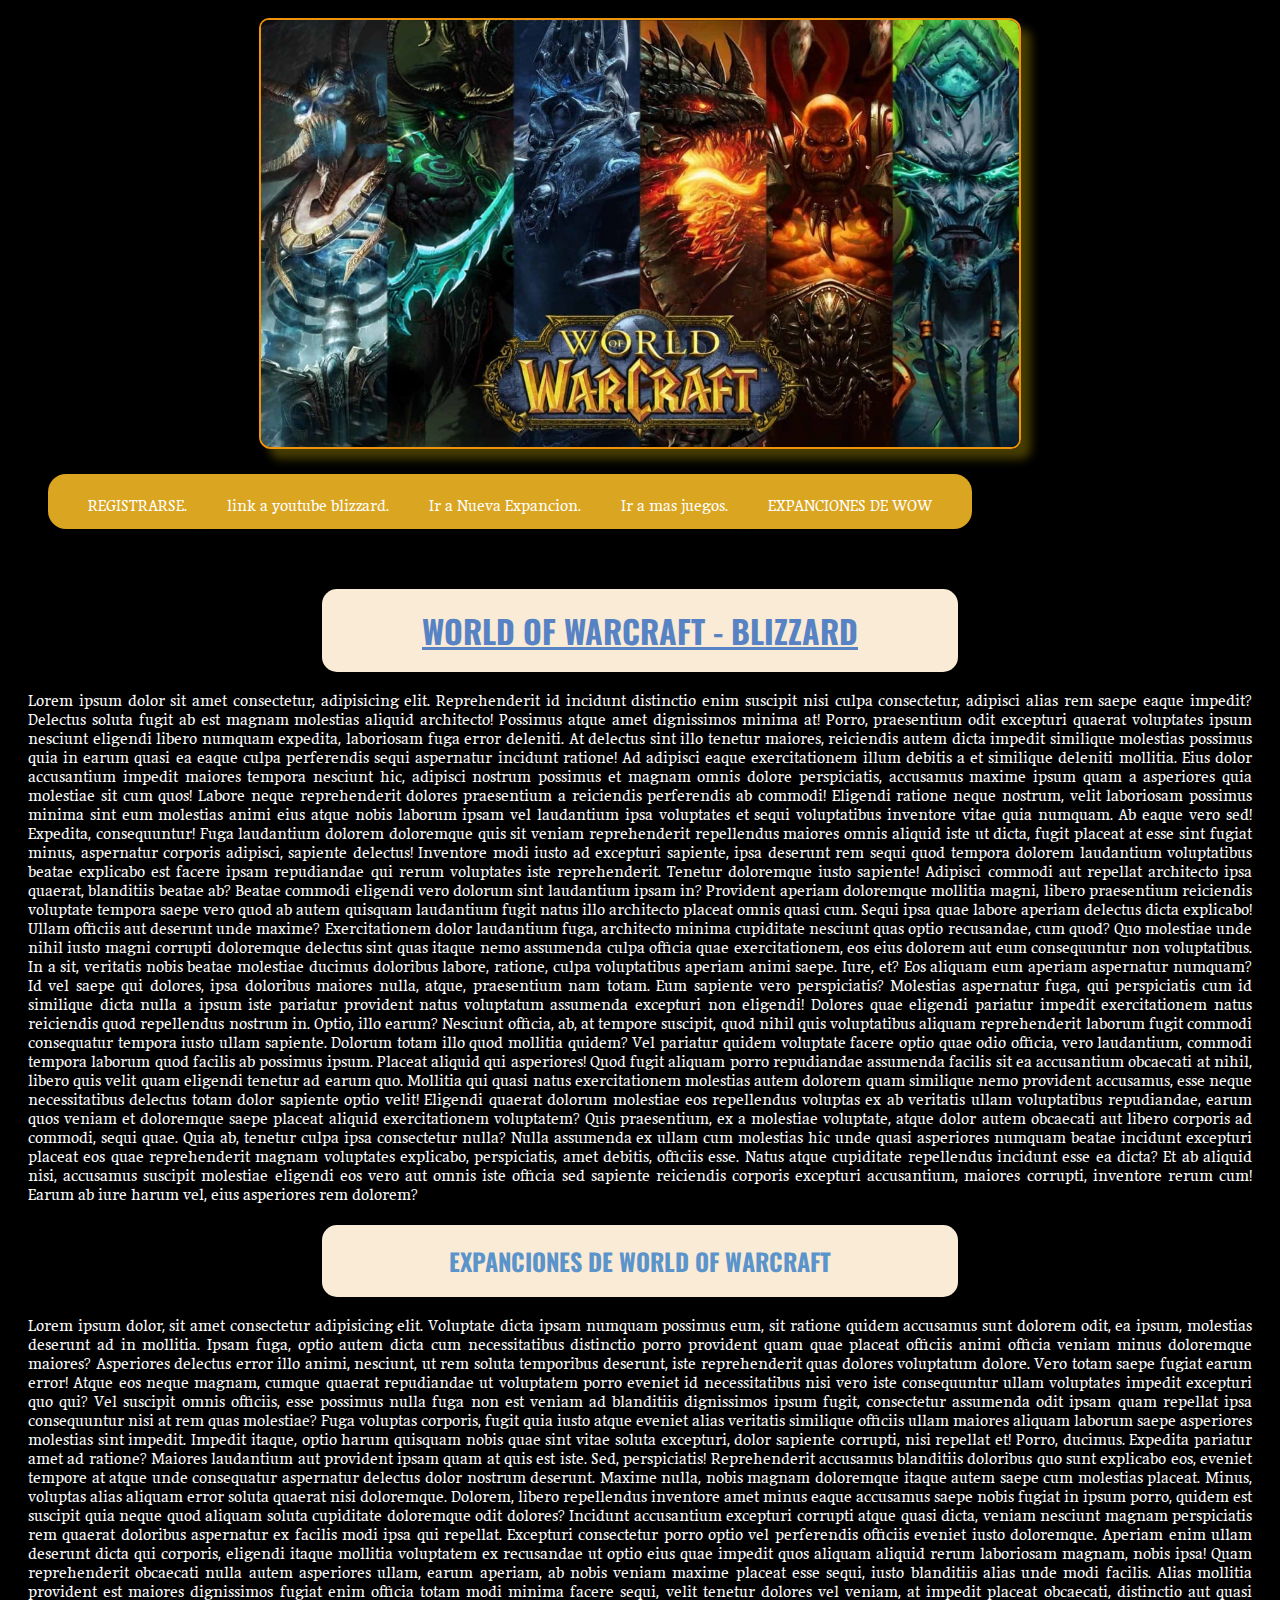
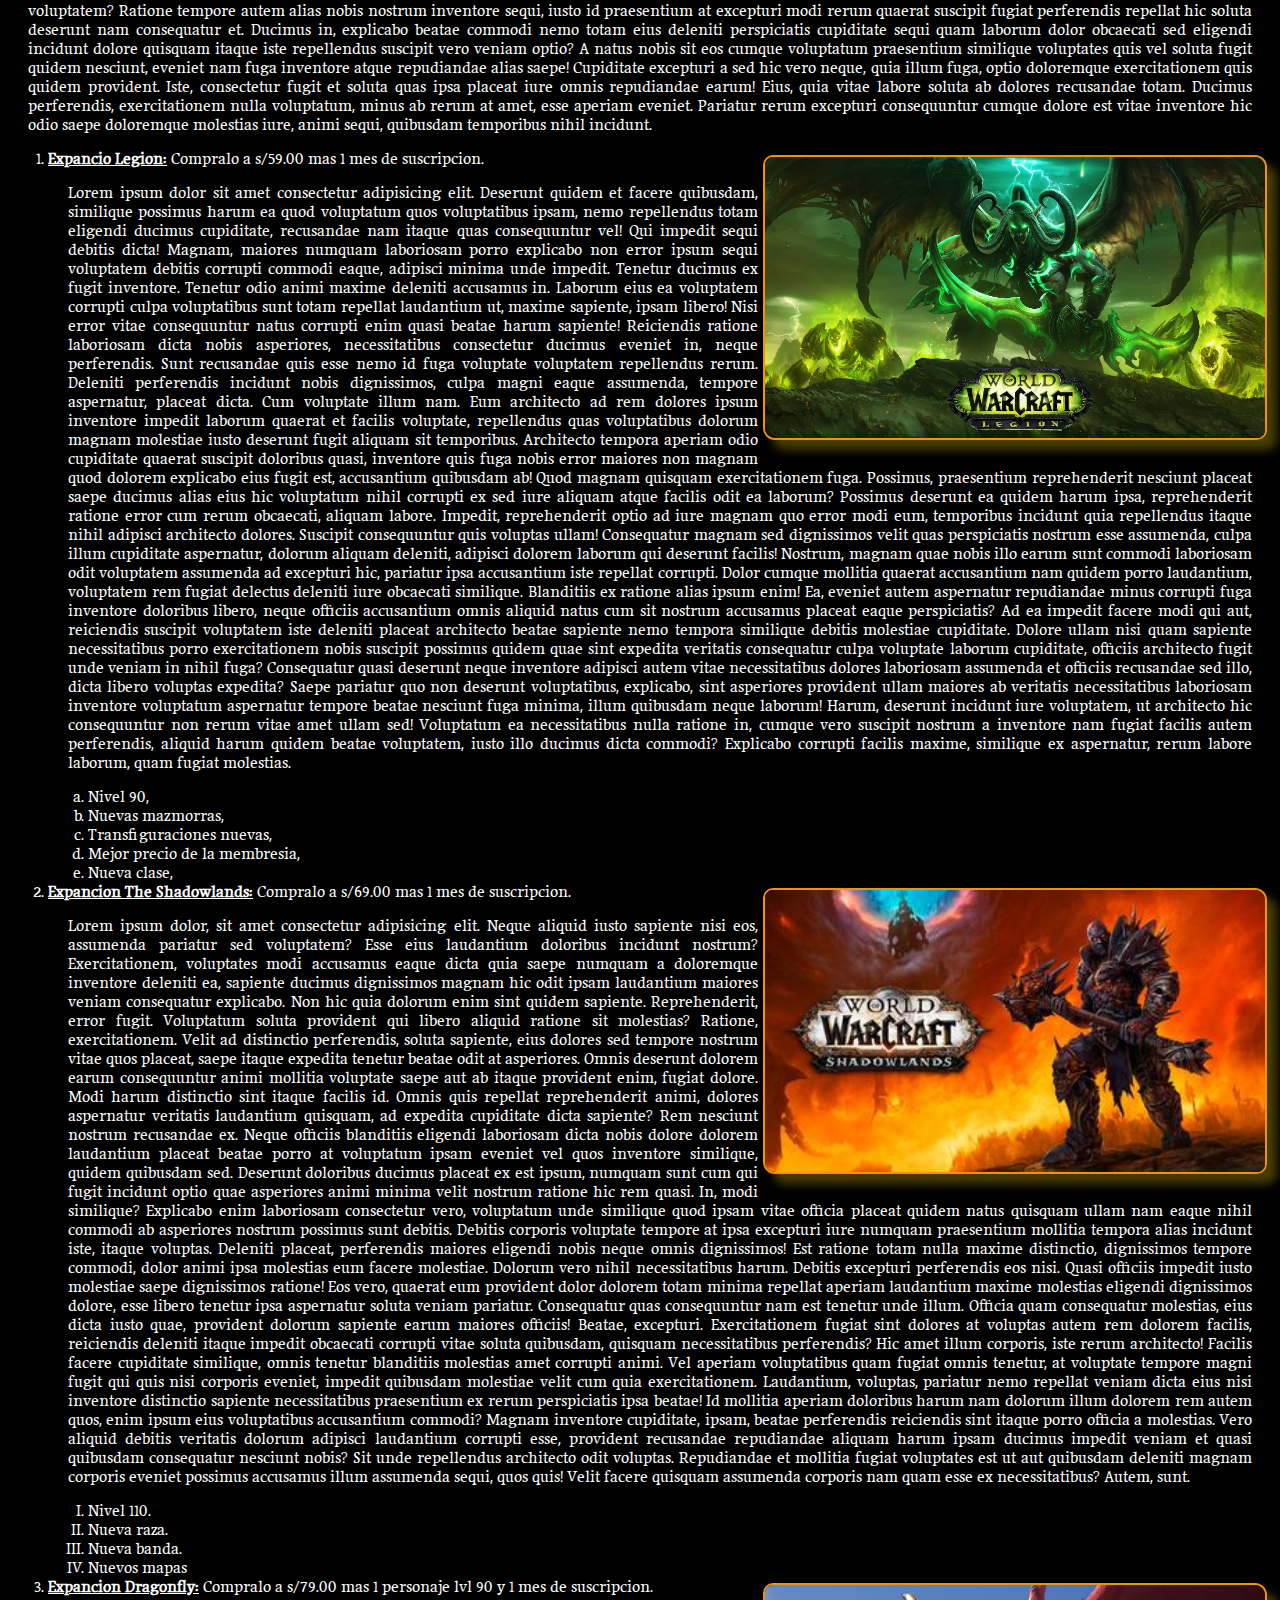
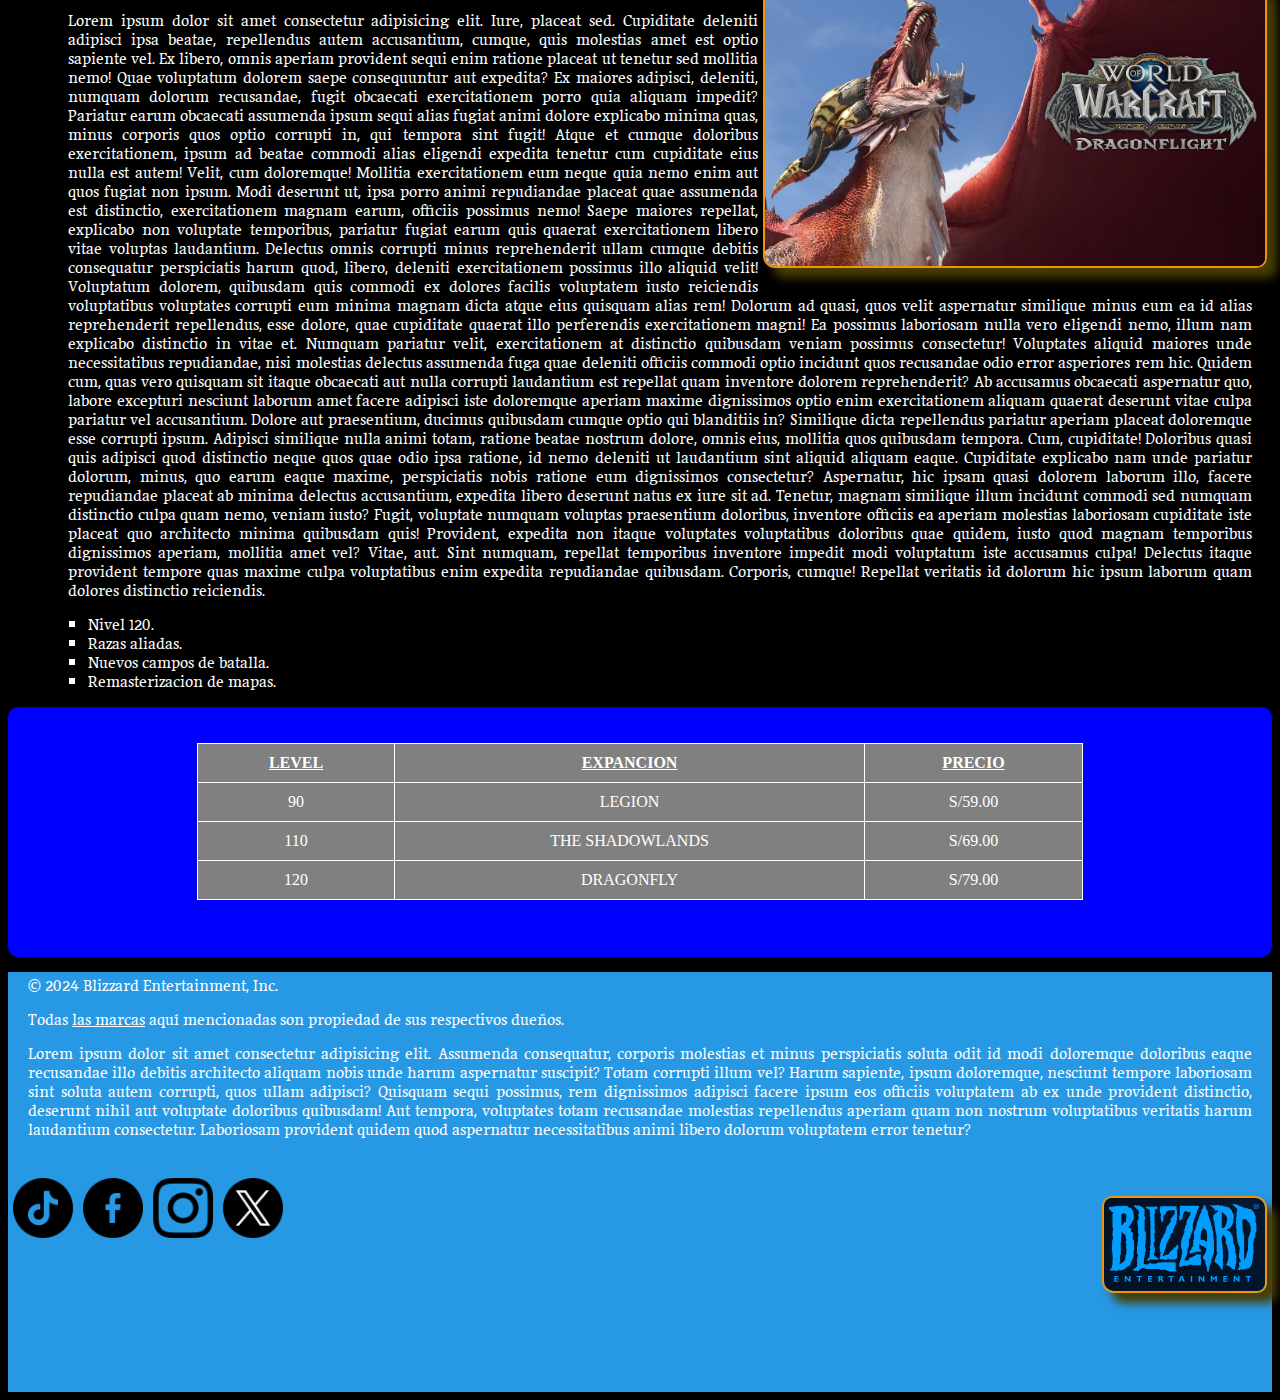
<file: index.html>
<!DOCTYPE html>
<html lang="es">
<head>

    <meta name="viewport" content="width=device-width, initial-scale=1.0">


    <meta charset="UTF-8">
    <meta name="viewport" content="width=device-width, initial-scale=1.0">
    <title>pagina de negocio</title>
    <link rel="stylesheet" href= "./css/index.css">
    <link rel="stylesheet" href="./css/estilos.css">
    <link rel="stylesheet" href="./css/animaciones.css">


       
</head>
<body>
    
    <section style="width: 100%;display: flex;justify-content:center;">

    <img src="./imagenes/bannerwow.jpg" alt="logo" class="img-logo" > 

    </section>
          
       
    <!-- CREACION DE ENLACES -->

    <!-- BARRA DE NAVEGACION -->

    <nav>
    <ul>
        <li>
            <a href="registro.html"> 
                REGISTRARSE.
            </a>
        </li>


        <li> <a href="https://www.youtube.com/watch?v=MYEgA7h7NL4"> link a youtube blizzard.</a> 
        </li>
        
        <li>
            <a href="estrenos.html">
                Ir a Nueva Expancion.
            </a>
           
        </li>
        <li>
            <a href="otros.html">
                Ir a mas juegos.
            </a>
        </li>

        <!-- LISTAS DE EXPANCIONES  -->
         <li>
            <a href="#EXPANCIONES"> EXPANCIONES DE WOW</a>

         
        <ul>

        <li>
            <a href="#Legion">Expancion Legion</a>
        </li>
        <li>
            <a href="#Shadowlands">Expancion The Shadowlands</a>
        </li>
        <li>
            <a href="#Dragonfly">Expancion Dragonfly</a>
        </li>

        </ul>
        </li>

    </ul> 
    </nav>

<h1><u>WORLD OF WARCRAFT - BLIZZARD</u></h1>

     <p>Lorem ipsum dolor sit amet consectetur, adipisicing elit. Reprehenderit id incidunt distinctio enim suscipit nisi culpa consectetur, adipisci alias rem saepe eaque impedit? Delectus soluta fugit ab est magnam molestias aliquid architecto! Possimus atque amet dignissimos minima at! Porro, praesentium odit excepturi quaerat voluptates ipsum nesciunt eligendi libero numquam expedita, laboriosam fuga error deleniti. At delectus sint illo tenetur maiores, reiciendis autem dicta impedit similique molestias possimus quia in earum quasi ea eaque culpa perferendis sequi aspernatur incidunt ratione! Ad adipisci eaque exercitationem illum debitis a et similique deleniti mollitia. Eius dolor accusantium impedit maiores tempora nesciunt hic, adipisci nostrum possimus et magnam omnis dolore perspiciatis, accusamus maxime ipsum quam a asperiores quia molestiae sit cum quos! Labore neque reprehenderit dolores praesentium a reiciendis perferendis ab commodi! Eligendi ratione neque nostrum, velit laboriosam possimus minima sint eum molestias animi eius atque nobis laborum ipsam vel laudantium ipsa voluptates et sequi voluptatibus inventore vitae quia numquam. Ab eaque vero sed! Expedita, consequuntur! Fuga laudantium dolorem doloremque quis sit veniam reprehenderit repellendus maiores omnis aliquid iste ut dicta, fugit placeat at esse sint fugiat minus, aspernatur corporis adipisci, sapiente delectus! Inventore modi iusto ad excepturi sapiente, ipsa deserunt rem sequi quod tempora dolorem laudantium voluptatibus beatae explicabo est facere ipsam repudiandae qui rerum voluptates iste reprehenderit. Tenetur doloremque iusto sapiente! Adipisci commodi aut repellat architecto ipsa quaerat, blanditiis beatae ab? Beatae commodi eligendi vero dolorum sint laudantium ipsam in? Provident aperiam doloremque mollitia magni, libero praesentium reiciendis voluptate tempora saepe vero quod ab autem quisquam laudantium fugit natus illo architecto placeat omnis quasi cum. Sequi ipsa quae labore aperiam delectus dicta explicabo! Ullam officiis aut deserunt unde maxime? Exercitationem dolor laudantium fuga, architecto minima cupiditate nesciunt quas optio recusandae, cum quod? Quo molestiae unde nihil iusto magni corrupti doloremque delectus sint quas itaque nemo assumenda culpa officia quae exercitationem, eos eius dolorem aut eum consequuntur non voluptatibus. In a sit, veritatis nobis beatae molestiae ducimus doloribus labore, ratione, culpa voluptatibus aperiam animi saepe. Iure, et? Eos aliquam eum aperiam aspernatur numquam? Id vel saepe qui dolores, ipsa doloribus maiores nulla, atque, praesentium nam totam. Eum sapiente vero perspiciatis? Molestias aspernatur fuga, qui perspiciatis cum id similique dicta nulla a ipsum iste pariatur provident natus voluptatum assumenda excepturi non eligendi! Dolores quae eligendi pariatur impedit exercitationem natus reiciendis quod repellendus nostrum in. Optio, illo earum? Nesciunt officia, ab, at tempore suscipit, quod nihil quis voluptatibus aliquam reprehenderit laborum fugit commodi consequatur tempora iusto ullam sapiente. Dolorum totam illo quod mollitia quidem? Vel pariatur quidem voluptate facere optio quae odio officia, vero laudantium, commodi tempora laborum quod facilis ab possimus ipsum. Placeat aliquid qui asperiores! Quod fugit aliquam porro repudiandae assumenda facilis sit ea accusantium obcaecati at nihil, libero quis velit quam eligendi tenetur ad earum quo. Mollitia qui quasi natus exercitationem molestias autem dolorem quam similique nemo provident accusamus, esse neque necessitatibus delectus totam dolor sapiente optio velit! Eligendi quaerat dolorum molestiae eos repellendus voluptas ex ab veritatis ullam voluptatibus repudiandae, earum quos veniam et doloremque saepe placeat aliquid exercitationem voluptatem? Quis praesentium, ex a molestiae voluptate, atque dolor autem obcaecati aut libero corporis ad commodi, sequi quae. Quia ab, tenetur culpa ipsa consectetur nulla? Nulla assumenda ex ullam cum molestias hic unde quasi asperiores numquam beatae incidunt excepturi placeat eos quae reprehenderit magnam voluptates explicabo, perspiciatis, amet debitis, officiis esse. Natus atque cupiditate repellendus incidunt esse ea dicta? Et ab aliquid nisi, accusamus suscipit molestiae eligendi eos vero aut omnis iste officia sed sapiente reiciendis corporis excepturi accusantium, maiores corrupti, inventore rerum cum! Earum ab iure harum vel, eius asperiores rem dolorem?</p>


<h2 id="EXPANCIONES">EXPANCIONES DE WORLD OF WARCRAFT</h2>

   <p>Lorem ipsum dolor, sit amet consectetur adipisicing elit. Voluptate dicta ipsam numquam possimus eum, sit ratione quidem accusamus sunt dolorem odit, ea ipsum, molestias deserunt ad in mollitia. Ipsam fuga, optio autem dicta cum necessitatibus distinctio porro provident quam quae placeat officiis animi officia veniam minus doloremque maiores? Asperiores delectus error illo animi, nesciunt, ut rem soluta temporibus deserunt, iste reprehenderit quas dolores voluptatum dolore. Vero totam saepe fugiat earum error! Atque eos neque magnam, cumque quaerat repudiandae ut voluptatem porro eveniet id necessitatibus nisi vero iste consequuntur ullam voluptates impedit excepturi quo qui? Vel suscipit omnis officiis, esse possimus nulla fuga non est veniam ad blanditiis dignissimos ipsum fugit, consectetur assumenda odit ipsam quam repellat ipsa consequuntur nisi at rem quas molestiae? Fuga voluptas corporis, fugit quia iusto atque eveniet alias veritatis similique officiis ullam maiores aliquam laborum saepe asperiores molestias sint impedit. Impedit itaque, optio harum quisquam nobis quae sint vitae soluta excepturi, dolor sapiente corrupti, nisi repellat et! Porro, ducimus. Expedita pariatur amet ad ratione? Maiores laudantium aut provident ipsam quam at quis est iste. Sed, perspiciatis! Reprehenderit accusamus blanditiis doloribus quo sunt explicabo eos, eveniet tempore at atque unde consequatur aspernatur delectus dolor nostrum deserunt. Maxime nulla, nobis magnam doloremque itaque autem saepe cum molestias placeat. Minus, voluptas alias aliquam error soluta quaerat nisi doloremque. Dolorem, libero repellendus inventore amet minus eaque accusamus saepe nobis fugiat in ipsum porro, quidem est suscipit quia neque quod aliquam soluta cupiditate doloremque odit dolores? Incidunt accusantium excepturi corrupti atque quasi dicta, veniam nesciunt magnam perspiciatis rem quaerat doloribus aspernatur ex facilis modi ipsa qui repellat. Excepturi consectetur porro optio vel perferendis officiis eveniet iusto doloremque. Aperiam enim ullam deserunt dicta qui corporis, eligendi itaque mollitia voluptatem ex recusandae ut optio eius quae impedit quos aliquam aliquid rerum laboriosam magnam, nobis ipsa! Quam reprehenderit obcaecati nulla autem asperiores ullam, earum aperiam, ab nobis veniam maxime placeat esse sequi, iusto blanditiis alias unde modi facilis. Alias mollitia provident est maiores dignissimos fugiat enim officia totam modi minima facere sequi, velit tenetur dolores vel veniam, at impedit placeat obcaecati, distinctio aut quasi voluptatem? Ratione tempore autem alias nobis nostrum inventore sequi, iusto id praesentium at excepturi modi rerum quaerat suscipit fugiat perferendis repellat hic soluta deserunt nam consequatur et. Ducimus in, explicabo beatae commodi nemo totam eius deleniti perspiciatis cupiditate sequi quam laborum dolor obcaecati sed eligendi incidunt dolore quisquam itaque iste repellendus suscipit vero veniam optio? A natus nobis sit eos cumque voluptatum praesentium similique voluptates quis vel soluta fugit quidem nesciunt, eveniet nam fuga inventore atque repudiandae alias saepe! Cupiditate excepturi a sed hic vero neque, quia illum fuga, optio doloremque exercitationem quis quidem provident. Iste, consectetur fugit et soluta quas ipsa placeat iure omnis repudiandae earum! Eius, quia vitae labore soluta ab dolores recusandae totam. Ducimus perferendis, exercitationem nulla voluptatum, minus ab rerum at amet, esse aperiam eveniet. Pariatur rerum excepturi consequuntur cumque dolore est vitae inventore hic odio saepe doloremque molestias iure, animi sequi, quibusdam temporibus nihil incidunt.</p>


<ol>
    <li id="Legion"><b><u>Expancio Legion:</u></b> Compralo a s/59.00 mas 1 mes de suscripcion.

    <img src="./imagenes/lg.jpg" alt="legion" width="500">
        
    <p>Lorem ipsum dolor sit amet consectetur adipisicing elit. Deserunt quidem et facere quibusdam, similique possimus harum ea quod voluptatum quos voluptatibus ipsam, nemo repellendus totam eligendi ducimus cupiditate, recusandae nam itaque quas consequuntur vel! Qui impedit sequi debitis dicta! Magnam, maiores numquam laboriosam porro explicabo non error ipsum sequi voluptatem debitis corrupti commodi eaque, adipisci minima unde impedit. Tenetur ducimus ex fugit inventore. Tenetur odio animi maxime deleniti accusamus in. Laborum eius ea voluptatem corrupti culpa voluptatibus sunt totam repellat laudantium ut, maxime sapiente, ipsam libero! Nisi error vitae consequuntur natus corrupti enim quasi beatae harum sapiente! Reiciendis ratione laboriosam dicta nobis asperiores, necessitatibus consectetur ducimus eveniet in, neque perferendis. Sunt recusandae quis esse nemo id fuga voluptate voluptatem repellendus rerum. Deleniti perferendis incidunt nobis dignissimos, culpa magni eaque assumenda, tempore aspernatur, placeat dicta. Cum voluptate illum nam. Eum architecto ad rem dolores ipsum inventore impedit laborum quaerat et facilis voluptate, repellendus quas voluptatibus dolorum magnam molestiae iusto deserunt fugit aliquam sit temporibus. Architecto tempora aperiam odio cupiditate quaerat suscipit doloribus quasi, inventore quis fuga nobis error maiores non magnam quod dolorem explicabo eius fugit est, accusantium quibusdam ab! Quod magnam quisquam exercitationem fuga. Possimus, praesentium reprehenderit nesciunt placeat saepe ducimus alias eius hic voluptatum nihil corrupti ex sed iure aliquam atque facilis odit ea laborum? Possimus deserunt ea quidem harum ipsa, reprehenderit ratione error cum rerum obcaecati, aliquam labore. Impedit, reprehenderit optio ad iure magnam quo error modi eum, temporibus incidunt quia repellendus itaque nihil adipisci architecto dolores. Suscipit consequuntur quis voluptas ullam! Consequatur magnam sed dignissimos velit quas perspiciatis nostrum esse assumenda, culpa illum cupiditate aspernatur, dolorum aliquam deleniti, adipisci dolorem laborum qui deserunt facilis! Nostrum, magnam quae nobis illo earum sunt commodi laboriosam odit voluptatem assumenda ad excepturi hic, pariatur ipsa accusantium iste repellat corrupti. Dolor cumque mollitia quaerat accusantium nam quidem porro laudantium, voluptatem rem fugiat delectus deleniti iure obcaecati similique. Blanditiis ex ratione alias ipsum enim! Ea, eveniet autem aspernatur repudiandae minus corrupti fuga inventore doloribus libero, neque officiis accusantium omnis aliquid natus cum sit nostrum accusamus placeat eaque perspiciatis? Ad ea impedit facere modi qui aut, reiciendis suscipit voluptatem iste deleniti placeat architecto beatae sapiente nemo tempora similique debitis molestiae cupiditate. Dolore ullam nisi quam sapiente necessitatibus porro exercitationem nobis suscipit possimus quidem quae sint expedita veritatis consequatur culpa voluptate laborum cupiditate, officiis architecto fugit unde veniam in nihil fuga? Consequatur quasi deserunt neque inventore adipisci autem vitae necessitatibus dolores laboriosam assumenda et officiis recusandae sed illo, dicta libero voluptas expedita? Saepe pariatur quo non deserunt voluptatibus, explicabo, sint asperiores provident ullam maiores ab veritatis necessitatibus laboriosam inventore voluptatum aspernatur tempore beatae nesciunt fuga minima, illum quibusdam neque laborum! Harum, deserunt incidunt iure voluptatem, ut architecto hic consequuntur non rerum vitae amet ullam sed! Voluptatum ea necessitatibus nulla ratione in, cumque vero suscipit nostrum a inventore nam fugiat facilis autem perferendis, aliquid harum quidem beatae voluptatem, iusto illo ducimus dicta commodi? Explicabo corrupti facilis maxime, similique ex aspernatur, rerum labore laborum, quam fugiat molestias.</p>        
    
        <ol type="a">
            <li>Nivel 90,</li>
            <li>Nuevas mazmorras,</li>
            <li>Transfiguraciones nuevas,</li>
            <li>Mejor precio de la membresia,</li>
            <li>Nueva clase,</li>

            

        </ol>
     
    </li>
    <li id="Shadowlands"><b><u>Expancion The Shadowlands:</u></b> Compralo a s/69.00 mas 1 mes de suscripcion.

        <img src="./imagenes/shl.jpg" alt="shadowlands" width="500">

     <p>Lorem ipsum dolor, sit amet consectetur adipisicing elit. Neque aliquid iusto sapiente nisi eos, assumenda pariatur sed voluptatem? Esse eius laudantium doloribus incidunt nostrum? Exercitationem, voluptates modi accusamus eaque dicta quia saepe numquam a doloremque inventore deleniti ea, sapiente ducimus dignissimos magnam hic odit ipsam laudantium maiores veniam consequatur explicabo. Non hic quia dolorum enim sint quidem sapiente. Reprehenderit, error fugit. Voluptatum soluta provident qui libero aliquid ratione sit molestias? Ratione, exercitationem. Velit ad distinctio perferendis, soluta sapiente, eius dolores sed tempore nostrum vitae quos placeat, saepe itaque expedita tenetur beatae odit at asperiores. Omnis deserunt dolorem earum consequuntur animi mollitia voluptate saepe aut ab itaque provident enim, fugiat dolore. Modi harum distinctio sint itaque facilis id. Omnis quis repellat reprehenderit animi, dolores aspernatur veritatis laudantium quisquam, ad expedita cupiditate dicta sapiente? Rem nesciunt nostrum recusandae ex. Neque officiis blanditiis eligendi laboriosam dicta nobis dolore dolorem laudantium placeat beatae porro at voluptatum ipsam eveniet vel quos inventore similique, quidem quibusdam sed. Deserunt doloribus ducimus placeat ex est ipsum, numquam sunt cum qui fugit incidunt optio quae asperiores animi minima velit nostrum ratione hic rem quasi. In, modi similique? Explicabo enim laboriosam consectetur vero, voluptatum unde similique quod ipsam vitae officia placeat quidem natus quisquam ullam nam eaque nihil commodi ab asperiores nostrum possimus sunt debitis. Debitis corporis voluptate tempore at ipsa excepturi iure numquam praesentium mollitia tempora alias incidunt iste, itaque voluptas. Deleniti placeat, perferendis maiores eligendi nobis neque omnis dignissimos! Est ratione totam nulla maxime distinctio, dignissimos tempore commodi, dolor animi ipsa molestias eum facere molestiae. Dolorum vero nihil necessitatibus harum. Debitis excepturi perferendis eos nisi. Quasi officiis impedit iusto molestiae saepe dignissimos ratione! Eos vero, quaerat eum provident dolor dolorem totam minima repellat aperiam laudantium maxime molestias eligendi dignissimos dolore, esse libero tenetur ipsa aspernatur soluta veniam pariatur. Consequatur quas consequuntur nam est tenetur unde illum. Officia quam consequatur molestias, eius dicta iusto quae, provident dolorum sapiente earum maiores officiis! Beatae, excepturi. Exercitationem fugiat sint dolores at voluptas autem rem dolorem facilis, reiciendis deleniti itaque impedit obcaecati corrupti vitae soluta quibusdam, quisquam necessitatibus perferendis? Hic amet illum corporis, iste rerum architecto! Facilis facere cupiditate similique, omnis tenetur blanditiis molestias amet corrupti animi. Vel aperiam voluptatibus quam fugiat omnis tenetur, at voluptate tempore magni fugit qui quis nisi corporis eveniet, impedit quibusdam molestiae velit cum quia exercitationem. Laudantium, voluptas, pariatur nemo repellat veniam dicta eius nisi inventore distinctio sapiente necessitatibus praesentium ex rerum perspiciatis ipsa beatae! Id mollitia aperiam doloribus harum nam dolorum illum dolorem rem autem quos, enim ipsum eius voluptatibus accusantium commodi? Magnam inventore cupiditate, ipsam, beatae perferendis reiciendis sint itaque porro officia a molestias. Vero aliquid debitis veritatis dolorum adipisci laudantium corrupti esse, provident recusandae repudiandae aliquam harum ipsam ducimus impedit veniam et quasi quibusdam consequatur nesciunt nobis? Sit unde repellendus architecto odit voluptas. Repudiandae et mollitia fugiat voluptates est ut aut quibusdam deleniti magnam corporis eveniet possimus accusamus illum assumenda sequi, quos quis! Velit facere quisquam assumenda corporis nam quam esse ex necessitatibus? Autem, sunt.</p>      
        <ol type="I">
            <li>Nivel 110.</li>
            <li>Nueva raza.</li>
            <li>Nueva banda.</li>
            <li>Nuevos mapas</li>

            
        </ol>

    </li>
    <li id="Dragonfly"><b><u>Expancion Dragonfly:</u></b> Compralo a s/79.00 mas 1 personaje lvl 90 y 1 mes de suscripcion.

        <img src="./imagenes/df.jpg" alt="Dragonfly" width="500">

     <p>Lorem ipsum dolor sit amet consectetur adipisicing elit. Iure, placeat sed. Cupiditate deleniti adipisci ipsa beatae, repellendus autem accusantium, cumque, quis molestias amet est optio sapiente vel. Ex libero, omnis aperiam provident sequi enim ratione placeat ut tenetur sed mollitia nemo! Quae voluptatum dolorem saepe consequuntur aut expedita? Ex maiores adipisci, deleniti, numquam dolorum recusandae, fugit obcaecati exercitationem porro quia aliquam impedit? Pariatur earum obcaecati assumenda ipsum sequi alias fugiat animi dolore explicabo minima quas, minus corporis quos optio corrupti in, qui tempora sint fugit! Atque et cumque doloribus exercitationem, ipsum ad beatae commodi alias eligendi expedita tenetur cum cupiditate eius nulla est autem! Velit, cum doloremque! Mollitia exercitationem eum neque quia nemo enim aut quos fugiat non ipsum. Modi deserunt ut, ipsa porro animi repudiandae placeat quae assumenda est distinctio, exercitationem magnam earum, officiis possimus nemo! Saepe maiores repellat, explicabo non voluptate temporibus, pariatur fugiat earum quis quaerat exercitationem libero vitae voluptas laudantium. Delectus omnis corrupti minus reprehenderit ullam cumque debitis consequatur perspiciatis harum quod, libero, deleniti exercitationem possimus illo aliquid velit! Voluptatum dolorem, quibusdam quis commodi ex dolores facilis voluptatem iusto reiciendis voluptatibus voluptates corrupti eum minima magnam dicta atque eius quisquam alias rem! Dolorum ad quasi, quos velit aspernatur similique minus eum ea id alias reprehenderit repellendus, esse dolore, quae cupiditate quaerat illo perferendis exercitationem magni! Ea possimus laboriosam nulla vero eligendi nemo, illum nam explicabo distinctio in vitae et. Numquam pariatur velit, exercitationem at distinctio quibusdam veniam possimus consectetur! Voluptates aliquid maiores unde necessitatibus repudiandae, nisi molestias delectus assumenda fuga quae deleniti officiis commodi optio incidunt quos recusandae odio error asperiores rem hic. Quidem cum, quas vero quisquam sit itaque obcaecati aut nulla corrupti laudantium est repellat quam inventore dolorem reprehenderit? Ab accusamus obcaecati aspernatur quo, labore excepturi nesciunt laborum amet facere adipisci iste doloremque aperiam maxime dignissimos optio enim exercitationem aliquam quaerat deserunt vitae culpa pariatur vel accusantium. Dolore aut praesentium, ducimus quibusdam cumque optio qui blanditiis in? Similique dicta repellendus pariatur aperiam placeat doloremque esse corrupti ipsum. Adipisci similique nulla animi totam, ratione beatae nostrum dolore, omnis eius, mollitia quos quibusdam tempora. Cum, cupiditate! Doloribus quasi quis adipisci quod distinctio neque quos quae odio ipsa ratione, id nemo deleniti ut laudantium sint aliquid aliquam eaque. Cupiditate explicabo nam unde pariatur dolorum, minus, quo earum eaque maxime, perspiciatis nobis ratione eum dignissimos consectetur? Aspernatur, hic ipsam quasi dolorem laborum illo, facere repudiandae placeat ab minima delectus accusantium, expedita libero deserunt natus ex iure sit ad. Tenetur, magnam similique illum incidunt commodi sed numquam distinctio culpa quam nemo, veniam iusto? Fugit, voluptate numquam voluptas praesentium doloribus, inventore officiis ea aperiam molestias laboriosam cupiditate iste placeat quo architecto minima quibusdam quis! Provident, expedita non itaque voluptates voluptatibus doloribus quae quidem, iusto quod magnam temporibus dignissimos aperiam, mollitia amet vel? Vitae, aut. Sint numquam, repellat temporibus inventore impedit modi voluptatum iste accusamus culpa! Delectus itaque provident tempore quas maxime culpa voluptatibus enim expedita repudiandae quibusdam. Corporis, cumque! Repellat veritatis id dolorum hic ipsum laborum quam dolores distinctio reiciendis.</p>        
     
     
        <ul type="square">
            <li>Nivel 120.</li>
            <li>Razas aliadas.</li>
            <li>Nuevos campos de batalla.</li>
            <li>Remasterizacion de mapas.</li>

                       

        </ul>

    </li>

</ol>


<section class="table-text">
    <br> <br>
    <div class="table">
        <div class="row">
            <div class="cell"><u><b>LEVEL</b></u></div>
            <div class="cell"><u><b>EXPANCION</b></u></div>
            <div class="cell"><u><b>PRECIO</b></u></div>

        </div>
        <div class="row">
            <div class="cell"> 90 </div>
            <div class="cell"> LEGION </div>
            <div class="cell"> S/59.00 </div>

        </div>
        <div class="row">
            <div class="cell"> 110 </div>
            <div class="cell">THE SHADOWLANDS </div>
            <div class="cell"> S/69.00 </div>

        </div>
        <div class="row">
            <div class="cell"> 120 </div>
            <div class="cell"> DRAGONFLY </div>
            <div class="cell"> S/79.00 </div>

        </div>


    </div>


</section>

<footer>
    <p>© 2024 Blizzard Entertainment, Inc.</p>

    <p>Todas <u>las marcas</u> aquí mencionadas son propiedad de sus respectivos dueños.</p>

    <p>Lorem ipsum dolor sit amet consectetur adipisicing elit. Assumenda consequatur, corporis molestias et minus perspiciatis soluta odit id modi doloremque doloribus eaque recusandae illo debitis architecto aliquam nobis unde harum aspernatur suscipit? Totam corrupti illum vel? Harum sapiente, ipsum doloremque, nesciunt tempore laboriosam sint soluta autem corrupti, quos ullam adipisci? Quisquam sequi possimus, rem dignissimos adipisci facere ipsum eos officiis voluptatem ab ex unde provident distinctio, deserunt nihil aut voluptate doloribus quibusdam! Aut tempora, voluptates totam recusandae molestias repellendus aperiam quam non nostrum voluptatibus veritatis harum laudantium consectetur. Laboriosam provident quidem quod aspernatur necessitatibus animi libero dolorum voluptatem error tenetur?</p>
    <br>

    <img src="./imagenes/tik-tok.png" alt="tik-tok" class="redes">
    <img src="./imagenes/facebook.png" alt="face" class="redes">
    <img src="./imagenes/instagram.png" alt="insta" class="redes">
    <img src="./imagenes/gorjeo.png" alt="gorgeo" class="redes">

    <br>
    <img src="./imagenes/minibliz.png" alt="minilogo" class="footerlogo">    

</footer>



</body>

</html>
</file>
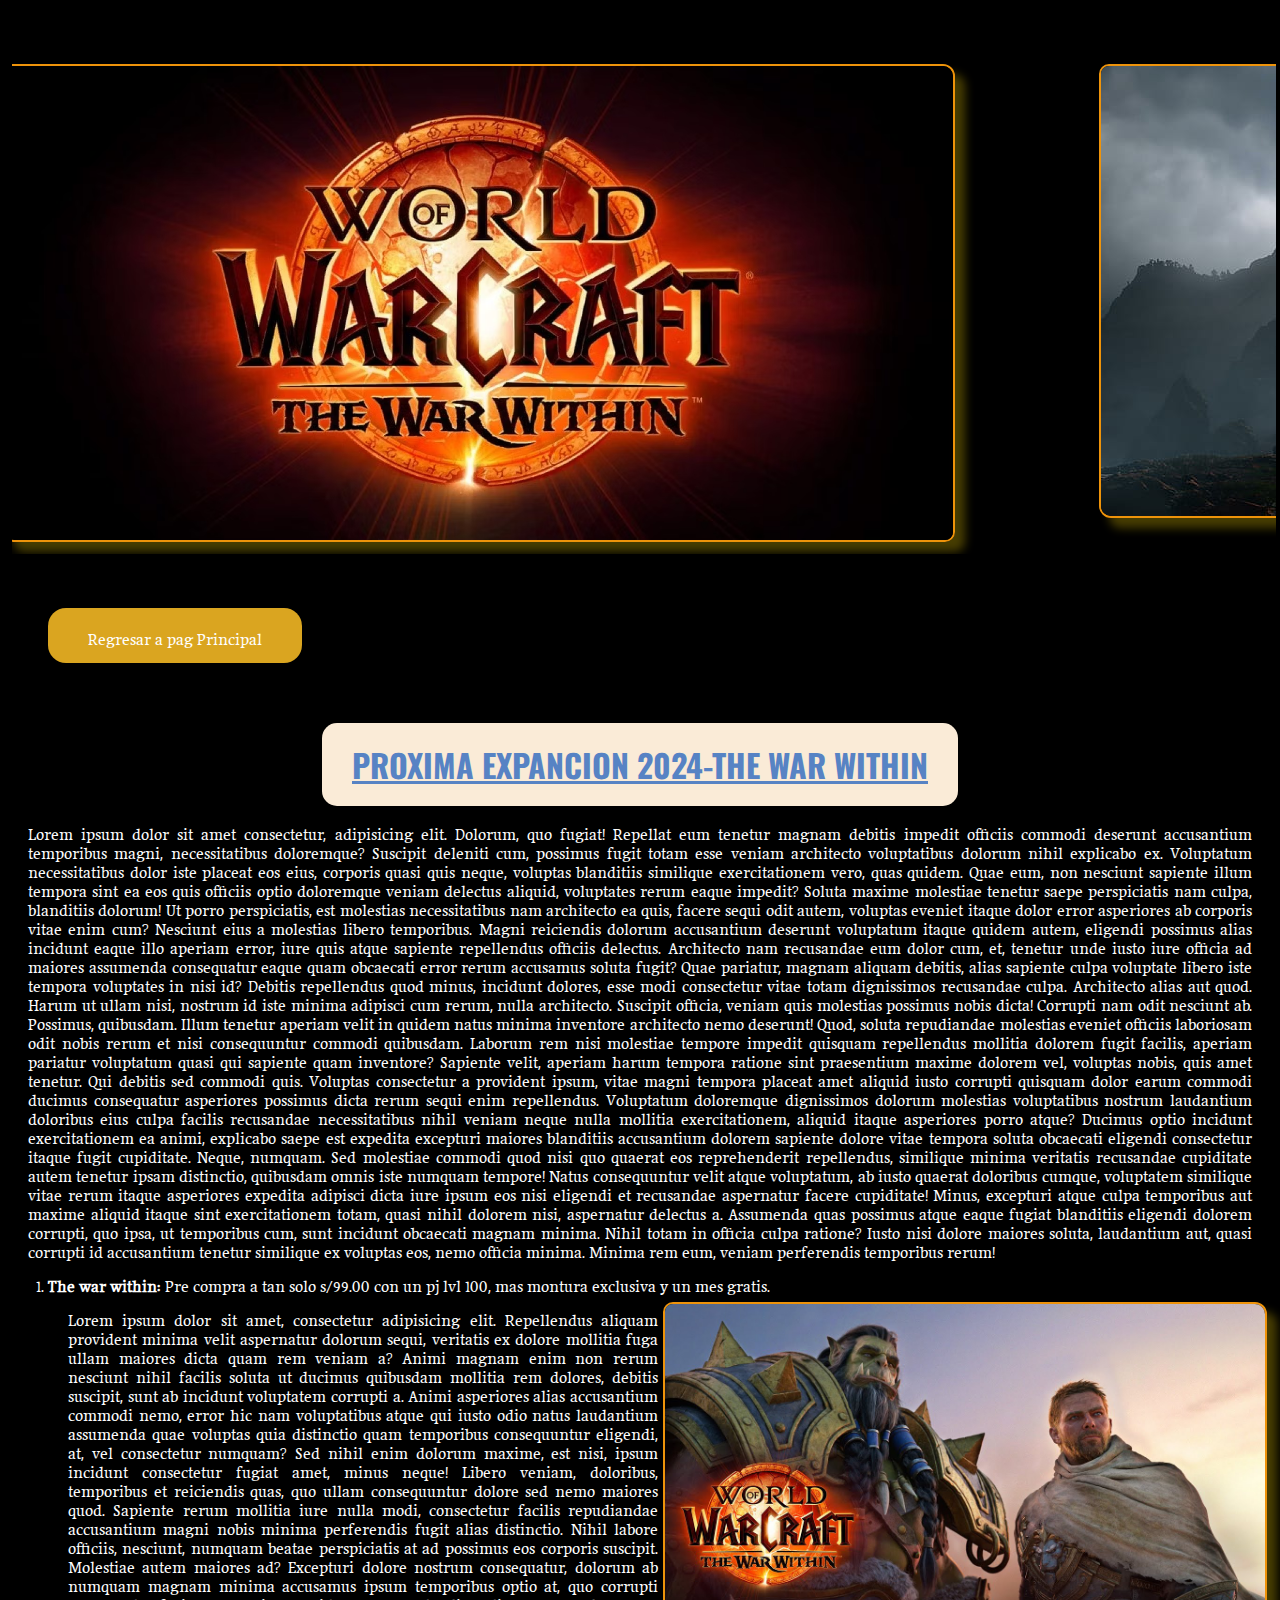
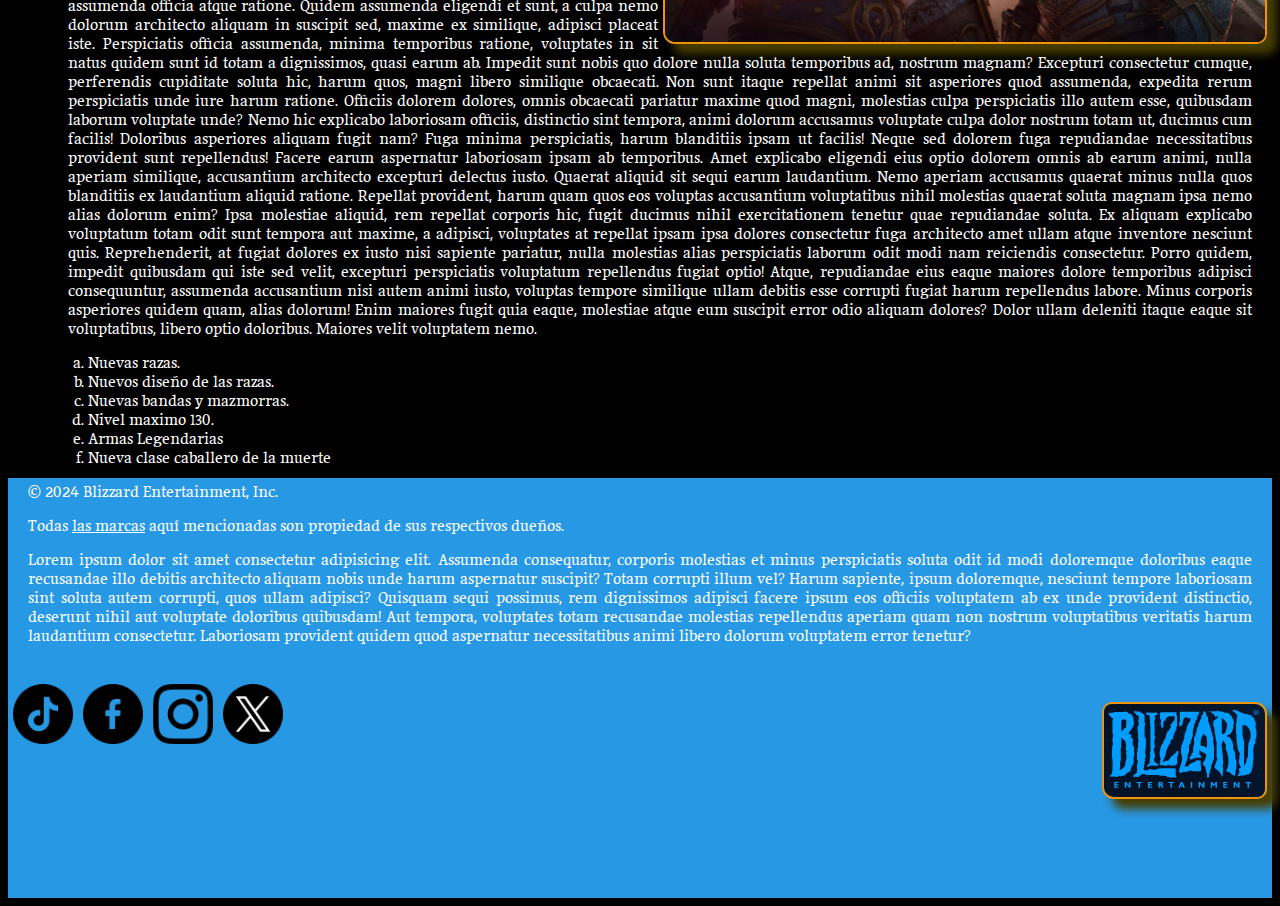
<file: estrenos.html>
<!DOCTYPE html>
<html lang="es">
<head>

    <meta name="viewport" content="width=device-width, initial-scale=1.0">


    <meta charset="UTF-8">
    <meta name="viewport" content="width=device-width, initial-scale=1.0">
    <title>Documento Random</title>
    <link rel="stylesheet" href= "./css/index.css">
    <link rel="stylesheet" href="./css/estilos.css">
    <link rel="stylesheet" href="./css/animaciones.css">



</head>
<body>

    
       

    <section class="slider">
        <div class="slides">

            <div class="slide">
            <img   src="./imagenes/wowlogonew.jpg" alt="" class="img-wow" >  
            </div>  

            <div class="slide">
                <img  src="./imagenes/fondo.jpg" alt="" class="img-wow" >  
            </div>  

            <div class="slide">
                <img  src="./imagenes/thewarr.jpg" alt="" class="img-wow" >  
            </div>  


            <div class="slide">
                <img  src="./imagenes/wownuevo.jpg" alt="" class="img-wow" >  
            </div>  

                    
        </div>            
    
    </section>

     <!-- HACEMOS EL NAV  -->   
        

   <nav>
    <ul>
        <li>
            <a href="index.html">Regresar a pag Principal</a>
        </li>

    
    </ul>
   </nav>

    <h1><U>PROXIMA EXPANCION 2024-THE WAR WITHIN</U></h1>    

    <p>Lorem ipsum dolor sit amet consectetur, adipisicing elit. Dolorum, quo fugiat! Repellat eum tenetur magnam debitis impedit officiis commodi deserunt accusantium temporibus magni, necessitatibus doloremque? Suscipit deleniti cum, possimus fugit totam esse veniam architecto voluptatibus dolorum nihil explicabo ex. Voluptatum necessitatibus dolor iste placeat eos eius, corporis quasi quis neque, voluptas blanditiis similique exercitationem vero, quas quidem. Quae eum, non nesciunt sapiente illum tempora sint ea eos quis officiis optio doloremque veniam delectus aliquid, voluptates rerum eaque impedit? Soluta maxime molestiae tenetur saepe perspiciatis nam culpa, blanditiis dolorum! Ut porro perspiciatis, est molestias necessitatibus nam architecto ea quis, facere sequi odit autem, voluptas eveniet itaque dolor error asperiores ab corporis vitae enim cum? Nesciunt eius a molestias libero temporibus. Magni reiciendis dolorum accusantium deserunt voluptatum itaque quidem autem, eligendi possimus alias incidunt eaque illo aperiam error, iure quis atque sapiente repellendus officiis delectus. Architecto nam recusandae eum dolor cum, et, tenetur unde iusto iure officia ad maiores assumenda consequatur eaque quam obcaecati error rerum accusamus soluta fugit? Quae pariatur, magnam aliquam debitis, alias sapiente culpa voluptate libero iste tempora voluptates in nisi id? Debitis repellendus quod minus, incidunt dolores, esse modi consectetur vitae totam dignissimos recusandae culpa. Architecto alias aut quod. Harum ut ullam nisi, nostrum id iste minima adipisci cum rerum, nulla architecto. Suscipit officia, veniam quis molestias possimus nobis dicta! Corrupti nam odit nesciunt ab. Possimus, quibusdam. Illum tenetur aperiam velit in quidem natus minima inventore architecto nemo deserunt! Quod, soluta repudiandae molestias eveniet officiis laboriosam odit nobis rerum et nisi consequuntur commodi quibusdam. Laborum rem nisi molestiae tempore impedit quisquam repellendus mollitia dolorem fugit facilis, aperiam pariatur voluptatum quasi qui sapiente quam inventore? Sapiente velit, aperiam harum tempora ratione sint praesentium maxime dolorem vel, voluptas nobis, quis amet tenetur. Qui debitis sed commodi quis. Voluptas consectetur a provident ipsum, vitae magni tempora placeat amet aliquid iusto corrupti quisquam dolor earum commodi ducimus consequatur asperiores possimus dicta rerum sequi enim repellendus. Voluptatum doloremque dignissimos dolorum molestias voluptatibus nostrum laudantium doloribus eius culpa facilis recusandae necessitatibus nihil veniam neque nulla mollitia exercitationem, aliquid itaque asperiores porro atque? Ducimus optio incidunt exercitationem ea animi, explicabo saepe est expedita excepturi maiores blanditiis accusantium dolorem sapiente dolore vitae tempora soluta obcaecati eligendi consectetur itaque fugit cupiditate. Neque, numquam. Sed molestiae commodi quod nisi quo quaerat eos reprehenderit repellendus, similique minima veritatis recusandae cupiditate autem tenetur ipsam distinctio, quibusdam omnis iste numquam tempore! Natus consequuntur velit atque voluptatum, ab iusto quaerat doloribus cumque, voluptatem similique vitae rerum itaque asperiores expedita adipisci dicta iure ipsum eos nisi eligendi et recusandae aspernatur facere cupiditate! Minus, excepturi atque culpa temporibus aut maxime aliquid itaque sint exercitationem totam, quasi nihil dolorem nisi, aspernatur delectus a. Assumenda quas possimus atque eaque fugiat blanditiis eligendi dolorem corrupti, quo ipsa, ut temporibus cum, sunt incidunt obcaecati magnam minima. Nihil totam in officia culpa ratione? Iusto nisi dolore maiores soluta, laudantium aut, quasi corrupti id accusantium tenetur similique ex voluptas eos, nemo officia minima. Minima rem eum, veniam perferendis temporibus rerum!</p>

     
    <ol>
        <li><b>The war within: </b>Pre compra a tan solo s/99.00 con un pj lvl 100, mas montura exclusiva y un mes gratis.

        <img src="./imagenes/thewarr.jpg" alt="within" width="600">

        <p>Lorem ipsum dolor sit amet, consectetur adipisicing elit. Repellendus aliquam provident minima velit aspernatur dolorum sequi, veritatis ex dolore mollitia fuga ullam maiores dicta quam rem veniam a? Animi magnam enim non rerum nesciunt nihil facilis soluta ut ducimus quibusdam mollitia rem dolores, debitis suscipit, sunt ab incidunt voluptatem corrupti a. Animi asperiores alias accusantium commodi nemo, error hic nam voluptatibus atque qui iusto odio natus laudantium assumenda quae voluptas quia distinctio quam temporibus consequuntur eligendi, at, vel consectetur numquam? Sed nihil enim dolorum maxime, est nisi, ipsum incidunt consectetur fugiat amet, minus neque! Libero veniam, doloribus, temporibus et reiciendis quas, quo ullam consequuntur dolore sed nemo maiores quod. Sapiente rerum mollitia iure nulla modi, consectetur facilis repudiandae accusantium magni nobis minima perferendis fugit alias distinctio. Nihil labore officiis, nesciunt, numquam beatae perspiciatis at ad possimus eos corporis suscipit. Molestiae autem maiores ad? Excepturi dolore nostrum consequatur, dolorum ab numquam magnam minima accusamus ipsum temporibus optio at, quo corrupti assumenda officia atque ratione. Quidem assumenda eligendi et sunt, a culpa nemo dolorum architecto aliquam in suscipit sed, maxime ex similique, adipisci placeat iste. Perspiciatis officia assumenda, minima temporibus ratione, voluptates in sit natus quidem sunt id totam a dignissimos, quasi earum ab. Impedit sunt nobis quo dolore nulla soluta temporibus ad, nostrum magnam? Excepturi consectetur cumque, perferendis cupiditate soluta hic, harum quos, magni libero similique obcaecati. Non sunt itaque repellat animi sit asperiores quod assumenda, expedita rerum perspiciatis unde iure harum ratione. Officiis dolorem dolores, omnis obcaecati pariatur maxime quod magni, molestias culpa perspiciatis illo autem esse, quibusdam laborum voluptate unde? Nemo hic explicabo laboriosam officiis, distinctio sint tempora, animi dolorum accusamus voluptate culpa dolor nostrum totam ut, ducimus cum facilis! Doloribus asperiores aliquam fugit nam? Fuga minima perspiciatis, harum blanditiis ipsam ut facilis! Neque sed dolorem fuga repudiandae necessitatibus provident sunt repellendus! Facere earum aspernatur laboriosam ipsam ab temporibus. Amet explicabo eligendi eius optio dolorem omnis ab earum animi, nulla aperiam similique, accusantium architecto excepturi delectus iusto. Quaerat aliquid sit sequi earum laudantium. Nemo aperiam accusamus quaerat minus nulla quos blanditiis ex laudantium aliquid ratione. Repellat provident, harum quam quos eos voluptas accusantium voluptatibus nihil molestias quaerat soluta magnam ipsa nemo alias dolorum enim? Ipsa molestiae aliquid, rem repellat corporis hic, fugit ducimus nihil exercitationem tenetur quae repudiandae soluta. Ex aliquam explicabo voluptatum totam odit sunt tempora aut maxime, a adipisci, voluptates at repellat ipsam ipsa dolores consectetur fuga architecto amet ullam atque inventore nesciunt quis. Reprehenderit, at fugiat dolores ex iusto nisi sapiente pariatur, nulla molestias alias perspiciatis laborum odit modi nam reiciendis consectetur. Porro quidem, impedit quibusdam qui iste sed velit, excepturi perspiciatis voluptatum repellendus fugiat optio! Atque, repudiandae eius eaque maiores dolore temporibus adipisci consequuntur, assumenda accusantium nisi autem animi iusto, voluptas tempore similique ullam debitis esse corrupti fugiat harum repellendus labore. Minus corporis asperiores quidem quam, alias dolorum! Enim maiores fugit quia eaque, molestiae atque eum suscipit error odio aliquam dolores? Dolor ullam deleniti itaque eaque sit voluptatibus, libero optio doloribus. Maiores velit voluptatem nemo.</p>    
          
           
          <ol type="a">
            <li>Nuevas razas.</li>
            <li>Nuevos diseño de las razas.</li>
            <li>Nuevas bandas y mazmorras.</li>
            <li>Nivel maximo 130.</li>
            <li>Armas Legendarias</li>
            <li>Nueva clase caballero de la muerte</li>

            
        

          </ol>              


        </li>      


    </ol>


    <footer>
        <p>© 2024 Blizzard Entertainment, Inc.</p>
    
        <p>Todas <u>las marcas</u> aquí mencionadas son propiedad de sus respectivos dueños.</p>
    
        <p>Lorem ipsum dolor sit amet consectetur adipisicing elit. Assumenda consequatur, corporis molestias et minus perspiciatis soluta odit id modi doloremque doloribus eaque recusandae illo debitis architecto aliquam nobis unde harum aspernatur suscipit? Totam corrupti illum vel? Harum sapiente, ipsum doloremque, nesciunt tempore laboriosam sint soluta autem corrupti, quos ullam adipisci? Quisquam sequi possimus, rem dignissimos adipisci facere ipsum eos officiis voluptatem ab ex unde provident distinctio, deserunt nihil aut voluptate doloribus quibusdam! Aut tempora, voluptates totam recusandae molestias repellendus aperiam quam non nostrum voluptatibus veritatis harum laudantium consectetur. Laboriosam provident quidem quod aspernatur necessitatibus animi libero dolorum voluptatem error tenetur?</p>
        <br>
    
        <img src="./imagenes/tik-tok.png" alt="tik-tok" class="redes">
        <img src="./imagenes/facebook.png" alt="face" class="redes">
        <img src="./imagenes/instagram.png" alt="insta" class="redes">
        <img src="./imagenes/gorjeo.png" alt="gorgeo" class="redes">
    
        <br>
        <img src="./imagenes/minibliz.png" alt="minilogo" class="footerlogo">    
    
    </footer>


</body>
</html>
</file>
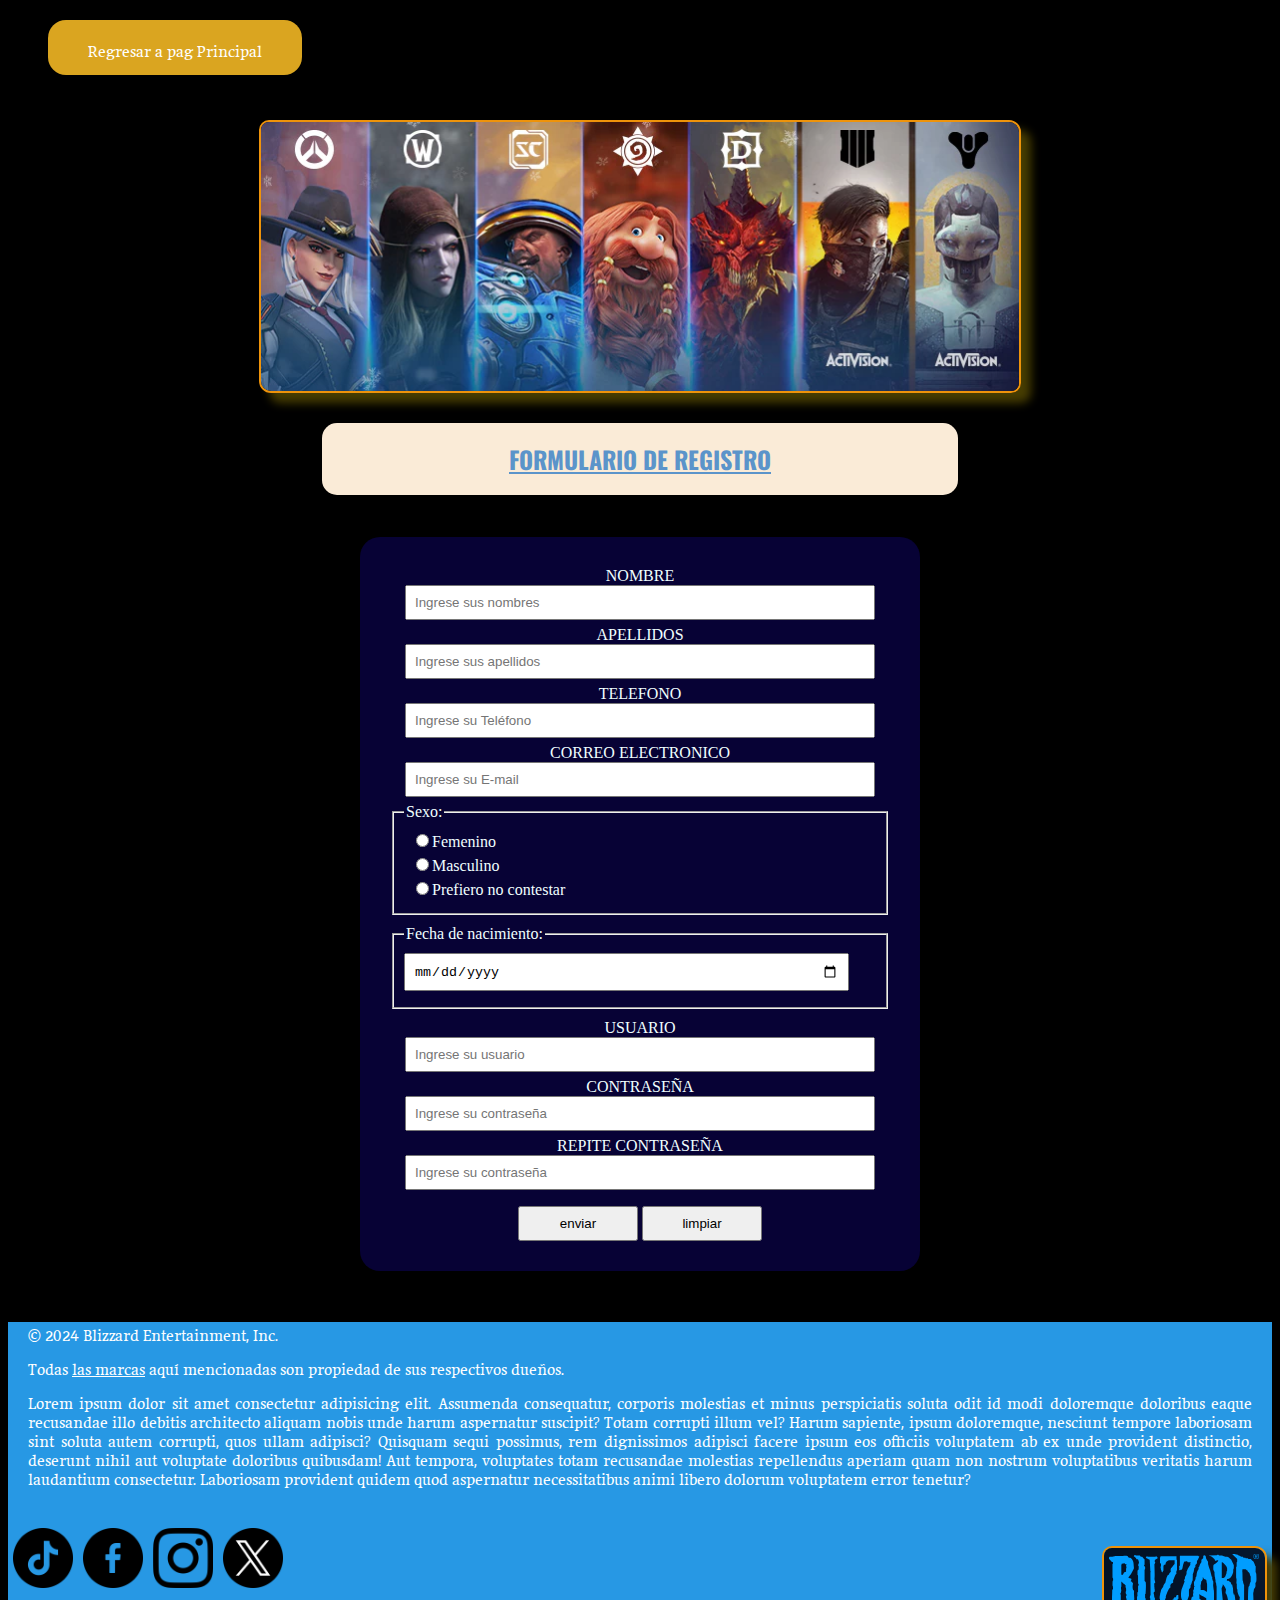
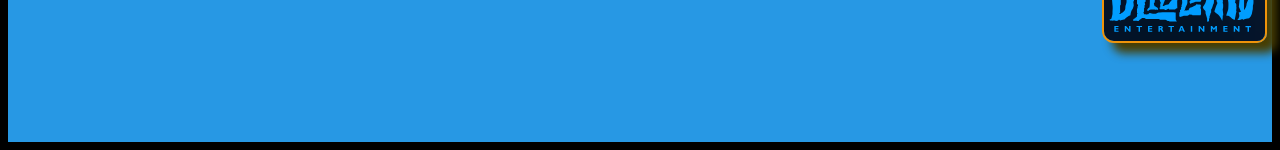
<file: registro.html>
<!DOCTYPE html>
<html lang="es">
<head>
    <meta charset="UTF-8">
    <meta name="viewport" content="width=device-width, initial-scale=1.0">
    <title>Pagina de registro</title>

    <link rel="stylesheet" href= "./css/index.css">
    <link rel="stylesheet" href="./css/estilos.css">
    <link rel="stylesheet" href="./css/animaciones.css">


</head>
<body>

    <nav>
        <ul>
            <li>
                <a href="index.html">Regresar a pag Principal</a>
            </li>
    
        
        </ul>
       </nav>

       <section style="width: 100%;display: flex;justify-content:center;">

        <img src="./imagenes/registro" alt="logregistro" class="img-logo" > 
            
        </section>
    

        <h2><u>FORMULARIO DE REGISTRO</u></h1>

        
  
  <section class="formulario-registro">
    
    <form>
        NOMBRE <input class="controles" type="text" name="nombre" id="" autocomplete="on"  placeholder="Ingrese sus nombres"> <br>
 
        APELLIDOS<input type="text" class="controles" autocomplete="on" placeholder="Ingrese sus apellidos" name="apellidos"> <br>
 
        TELEFONO<input type="text" class="controles" autocomplete="on" placeholder="Ingrese su Teléfono" name="telefono"> <br>

        CORREO ELECTRONICO <input type="text" class="controles" autocomplete="on" placeholder="Ingrese su E-mail" name="E-mail"> <br>
 
        <!-- Crear grupo de controles para sexo  -->

         <fieldset class="grupo">
            <legend>Sexo:</legend>
            <input type="radio" class="radio" name="sexo" value="femenino">Femenino <br>
            <input type="radio" class="radio" name="sexo" value="masculino">Masculino <br>
            <input type="radio" class="radio" name="sexo" value="nqc">Prefiero no contestar <br>
         </fieldset class="grupo">
         
 
         <fieldset class="grupo">
            <legend>Fecha de nacimiento:</legend>
            <input type="date" class="controles">
         </fieldset>
         
 
         USUARIO<input class="controles" type="text" name="usuario" id="" placeholder="Ingrese su usuario">  <br>
 
         CONTRASEÑA<input class="controles" type="password" name="pass" id="" placeholder="Ingrese su contraseña"><br>

         REPITE CONTRASEÑA<input class="controles" type="password" name="pass" id="" placeholder="Ingrese su contraseña"><br>
 
 
         <input class="boton" type="submit" value="enviar">
         <input class="boton" type="reset" value="limpiar">
    </form> 
    </section>

    <br><br>




    <footer>
        <p>© 2024 Blizzard Entertainment, Inc.</p>
    
        <p>Todas <u>las marcas</u> aquí mencionadas son propiedad de sus respectivos dueños.</p>
    
        <p>Lorem ipsum dolor sit amet consectetur adipisicing elit. Assumenda consequatur, corporis molestias et minus perspiciatis soluta odit id modi doloremque doloribus eaque recusandae illo debitis architecto aliquam nobis unde harum aspernatur suscipit? Totam corrupti illum vel? Harum sapiente, ipsum doloremque, nesciunt tempore laboriosam sint soluta autem corrupti, quos ullam adipisci? Quisquam sequi possimus, rem dignissimos adipisci facere ipsum eos officiis voluptatem ab ex unde provident distinctio, deserunt nihil aut voluptate doloribus quibusdam! Aut tempora, voluptates totam recusandae molestias repellendus aperiam quam non nostrum voluptatibus veritatis harum laudantium consectetur. Laboriosam provident quidem quod aspernatur necessitatibus animi libero dolorum voluptatem error tenetur?</p>
        <br>
    
        <img src="./imagenes/tik-tok.png" alt="tik-tok" class="redes">
        <img src="./imagenes/facebook.png" alt="face" class="redes">
        <img src="./imagenes/instagram.png" alt="insta" class="redes">
        <img src="./imagenes/gorjeo.png" alt="gorgeo" class="redes">
    
        <br>
        <img src="./imagenes/minibliz.png" alt="minilogo" class="footerlogo">    
    
    </footer>


</body>
</html>
</file>
<file: css/index.css>
/* coloque una fondo disuclpe Miss  */

body{
/* background-image: url('./imagenes/repeat.jpg'); */
/* background-size:auto; */
background-color: black;
/* background-position: center;
background-attachment: fixed; */
}


/* modificando selector h1  */
h1{color: rgb(87, 131, 196);
    background-color:antiquewhite;
    width: 600px;
    margin:auto ;
    padding: 18px;
    border-radius: 15px;
    text-align: center;
    margin-top: 25px;

    font-family: "Oswald", sans-serif;
    font-optical-sizing: auto;
    font-weight: weight;
    font-style: normal;
}

/* modificando h2 */

h2{ color: rgb(91, 148, 202);
    background-color:antiquewhite;
    width: 600px;;
    margin:auto ;
    padding: 18px;
    border-radius: 15px;
    text-align: center;
    margin-top: 25px;

    font-family: "Oswald", sans-serif;
    font-optical-sizing: auto;
    font-weight: weight;
    font-style: normal;

}

/* modificamos h3  */

h3{ color: rgb(91, 148, 202);
    background-color:antiquewhite;
    width: 300px;;
    margin:auto ;
    padding: 18px;
    border-radius: 15px;
    text-align: center;
    margin-top: 25px;

    font-family: "Oswald", sans-serif;
    font-optical-sizing: auto;
    font-weight: weight;
    font-style: normal;
}


/* modificamos p  */

p{
    
    font-family: "Maname", serif;
    font-weight: 400;
    font-style: normal;

    color: white;
    margin: 15px 20px;
    margin-top: 5px 20px;
    text-align: justify;
    border-radius: 15px;    

}

/* modificamos imagen */

img{
    margin: 5px 5px 5px;    
    border: 2px solid rgb(238, 147, 10);
    margin-top: 10px;
    border-radius: 10px 12px;
    box-shadow: 10px 10px 10px rgb(71, 61, 2);
    float: right;
    max-width: 100%;       /* OCUPAR ESPACIO */
}

/* modificamos ul  */ 
ul{
    color: white;
    margin: auto;
    margin-top: auto;
    text-align: justify;
    /* border-radius: 10px;    */

    font-family: "Maname", serif;
    font-weight: 400;
    font-style: normal;
}

/* modificamos ol  */

ol{
    color: white;
    margin: auto;
    margin-top: auto;
    text-align: justify;
    /* border-radius: 10px; */

    font-family: "Maname", serif;
    font-weight: 400;
    font-style: normal;
}

/* modificamos li  */

li{
    color: white;
    margin: auto;
    margin-top: auto;
    text-align: justify;
    /* border-radius: 5px;    */

    font-family: "Maname", serif;
    font-weight: 400;
    font-style: normal;
}

/* modificamos los enlaces */

a{
    color: blue;
    margin: auto;
    margin-top: auto;
    text-align: justify;
    /* border-radius: 10px;    */

    font-family: "Maname", serif;
    font-weight: 400;
    font-style: normal;
    
}

.img-logo{

    width: 60%;
}

/* Media query para pantallas pequeñas (teléfonos móviles) */
@media (max-width: 768px) {
    
}

/* Media query para tablets y pantallas medianas */
@media (min-width: 769px) and (max-width: 1024px) {
    
}

/* Media query para pantallas grandes (desktops) */
@media (min-width: 1025px) {
    
}
</file>
<file: css/estilos.css>
/*PARA COLOCAR TIPOS DE FUENTES A LOS TITULOS */
@import url('https://fonts.googleapis.com/css2?family=Oswald:wght@200..700&display=swap');
@import url('https://fonts.googleapis.com/css2?family=Maname&display=swap');

/* HEADER SOLO LO PUSE EN GAMES */

header{

    background-image: url(./imagenes/blizbanner.jpg);
    background-position: center;    
    width: 1200px;
    height: 628px;
    margin: auto;
    border-radius: 10px;
    
}

/* HACEMOS EL NAV  */

nav{

    width:100%;    
    height: 90px;
    margin:auto;
    margin-top: 20px;
    border-radius: 18px;

}


nav ul{
    list-style-type: none;
    
}

nav ul a{
    text-decoration:none ;
    background-color: goldenrod;
    color: white;
    padding: 18px 20px;
    display: block;
    width: 100%;
    text-align: center;
    border-radius: 18px;
}

nav ul li{

    float: left;
}

nav ul :hover{
    
    background-color: rgb(82, 4, 4);

}

/* EDICION DEL SUBMENU  */

nav li ul{

    position: absolute;
    width: 100%;
    display: none;

}

nav li:hover > ul{

    display: block;
}

@media screen and (max-width: 768px) {
    .navbar ul {
        display: none;
        width: 100%;
    }
} 

/* AGREGAMOS FOOTER  */

footer{

    width: 100%;
    height: 420px; 
    background-color: rgb(39, 152, 228);
    text-align: center;
    margin-top: 10px; 
         

}

.footer-logo {
    width: 50px; 
    height: auto; 
    margin-top: 10px;
    border-radius: 5px 5px 5px;
    float: center;
    
    
}

.redes{

    border: 3px;
    height: auto;
    width: 60px;
    border:white;
    float: left;
    box-shadow: none;
    animation: none;
    
}



/* LE AGREGE UNA CLASE PORQUE TENIA YA UN SECTION  */

.table-text{


    width: 100%;
    height: 250px;
    margin: auto;    
    background-color: blue;
    margin-top: 20px;
    border-radius: 10px;
    color: white;

}

/* ELABORAMOS LA TABLA  */

.table{

    display: table;
    width: 70%;
    margin: auto;
    background-color: grey;
    border-collapse: collapse;
    
}

.row{

    display: table-row;
}

.cell{

    display: table-cell;
    border: 1px solid;  
    padding: 10px;  
    text-align: center;


}

/* DISEÑAMOS LA PAGINA REGISTRO */

.formulario-registro{

    color: azure;
    margin: auto;
    width: 500px;
    background-color: rgb(7, 2, 53);
    padding: 30px;
    margin-top: 42px;
    border-radius: 20px;
    text-align: center;

}

.controles{

    width: 90%;
    padding: 8px;
    margin-bottom: 6px;

}

.grupo{

    padding: 10px;
    margin-bottom: 10px;
    text-align: left;

}

.radio{

    margin-bottom: 8px;
    margin-left: 12px;
}

.boton{

    width: 120px;
    padding: 8px;
    margin-top: 10px;
}
</file>
<file: css/animaciones.css>
/* INICIAMOS LAS ANIMACIONES */

.img-logo{

    animation-name: logo;       
    animation-duration:10s;
    animation-direction: normal;
    background-position: center;
    
}

@keyframes logo {
    from {
        opacity: 0;
    }
    to {
        opacity: 1;
    }
}

.blizbanner{
    
    animation-name: blizbanner;
    animation-duration: 9s;    
    animation-iteration-count:infinite;
}

@keyframes blizbanner{

    0%{background-image: url(./imagenes/blizbanner.jpg);width: 250px;}
    50%{background-image: url(./imagenes/blizbanner.jpg); width: 500px;}  
    100%{background-image: url(./imagenes/blizbanner.jpg);
    width: 1000px;}
}

.slider{

    width: 100%;
    height: 500px;
    margin: 50px auto;
    overflow: hidden;
    border: 4px solid;  
    
}

.slides{

    display: flex;
    width: 300%;
    animation-name: slide;
    animation-duration: 18s;
    animation-iteration-count: infinite;
    animation-delay: 2s;
    
    
}

.slide{

    width: 100%;
    background-position: center;
    
}

@keyframes slide {
    0%{transform: translateX(0);}
    100%{transform: translateX(-100%);}

    }
</file>
